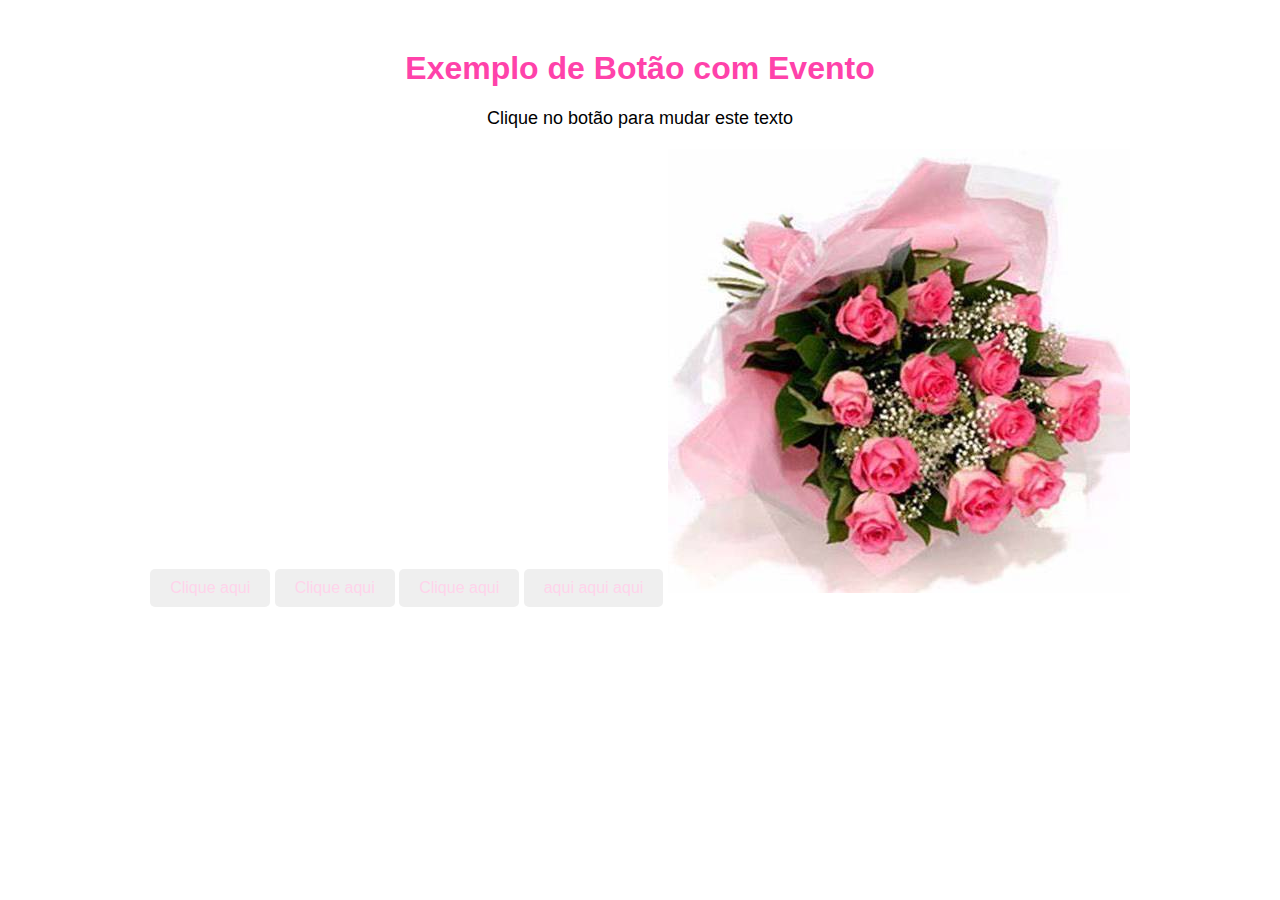
<file: exercício.html>
<!DOCTYPE html>
<html lang="en">
<head>
    <meta charset="UTF-8">
    <meta name="viewport" content="width=device-width, initial-scale=1.0">
    <title>Exemplo de Evento e getElementByID</title>
    <link rel="stylesheet" href="style.css">
</head>
<body>
    <h1>Exemplo de Botão com Evento</h1>

    <p id="texto">Clique no botão para mudar este texto</p>

    <button id="meuuBotaoo">Clique aqui</button>

    <button id="Botao22">Clique aqui</button>

    <button id="Botaoaa">Clique aqui</button>

    <button id="botao4">aqui aqui aqui</button>

<img id="foto" src="florr.jpg" alt="">

    <script src="scrippti.js"></script>
</body>
</html>
</file>
<file: style.css>
body{
    font-family: Arial, Helvetica, sans-serif; /* altera a fonte */
    text-align: center; /* alinha o texto */
    margin-top: 50px;  /* adiciona margem no topo */
}

h1{
color: hsl(327, 100%, 63%);/* troca a cor da fonte */
}

button{
    padding: 10px 20px; /* adiciona margem interna */
    font-size: 16px; /* alterna o tamanho da fonte */
    cursor: pointer; /* faz o cursor virar uma "mãozinha" */
    background-color: rgb(249, 166, 210) 176, 218;
    color: rgb(255, 212, 235);/* altera a cor da fonte */
    border: none; /* retira a borda*/
    border-radius: 5px; /* faz os cantos ficarem arrendondados */
}

button:hover {
    background-color: rgb(239, 151, 210);
}

#texto {
    font-size: 18px; /* alterna o tamanho da fonte */
    margin-bottom: 20px; /* adiciona uma margem embaixo */
}
</file>
